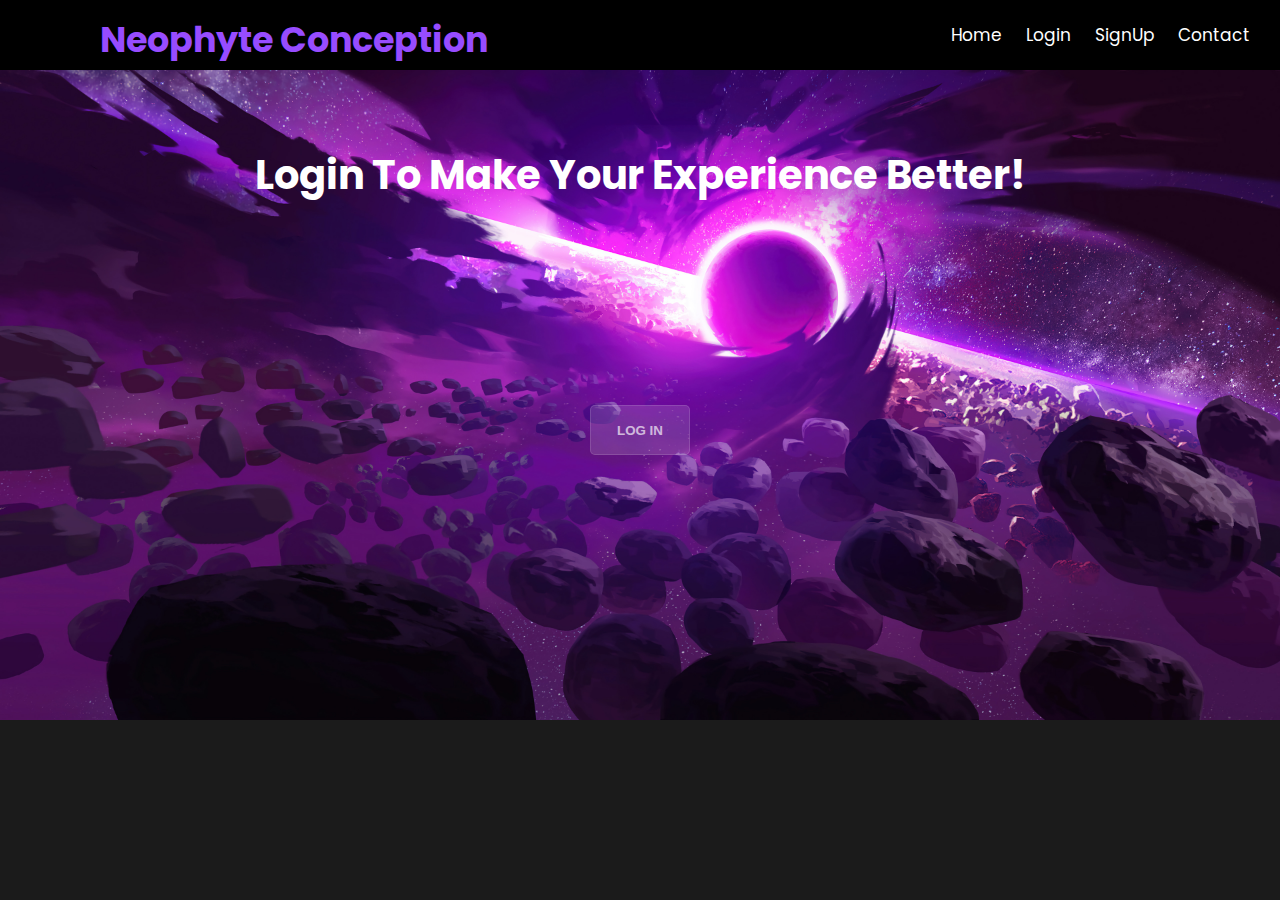
<file: index.html>
<!DOCTYPE html>
<html lang="en">
<head>
    <meta charset="UTF-8">
    <meta name="viewport" content="width=device-width, initial-scale=1.0">
    <title>!!!??</title>
    <link rel="stylesheet" href="style.css">
    <link rel="stylesheet" href="https://cdnjs.cloudflare.com/ajax/libs/font-awesome/6.1.1/css/all.min.css" integrity="sha512-KfkfwYDsLkIlwQp6LFnl8zNdLGxu9YAA1QvwINks4PhcElQSvqcyVLLD9aMhXd13uQjoXtEKNosOWaZqXgel0g==" crossorigin="anonymous" referrerpolicy="no-referrer" />

</head>
<body>
    <nav>
        <input type="checkbox"  id="cheak">
<label for="cheak" class="cheakbtn">
    <i class="fa-solid fa-bars"></i>
</label>
<label class="logo">Neophyte Conception</label>
        <ul>
            <li><a href="home.html">Home</a></li>
            <li><a href="index.html">Login</a></li>
            <li><a href="signup.html">SignUp</a></li>
            <li><a href="feedback.html">Contact</a></li>
    </nav>
    <div class="logcontainer">
        <br>
        <br>
        <br>
        <div class="txt">
            Login To Make Your Experience Better!
            </div>
    <button id="log" onclick="openlogin()" class="btn">LOG IN</button>
        <div class="login" id="login1">
            <br>
            <br>
            <form>
            <p class="p1">
                Username 
                <br>
                <input type="text" placeholder="Username" class="user">
            </p>
            
            <p class="p2">
                Password
                <br>
                <input type="password" placeholder="Password" class="user" required>
            </p>
            <br>
            <button type="reset" class="mbtn">Log In</button>
            <br>
            <br>
            <button type="button" class="mbtn" onclick="closelogin()">Close</button>
        </form>
        </div>
    </div>
        <script>
            let log = document.getElementById("log");
            let login1=document.getElementById("login1");
            function openlogin()
{
    login1.classList.add("open-login");
    log.classList.add("rem-btn");
}
function closelogin()
{
    login1.classList.remove("open-login");
    log.classList.remove("rem-btn");
}


        </script>
        </div>
</body>
</html>
</file>
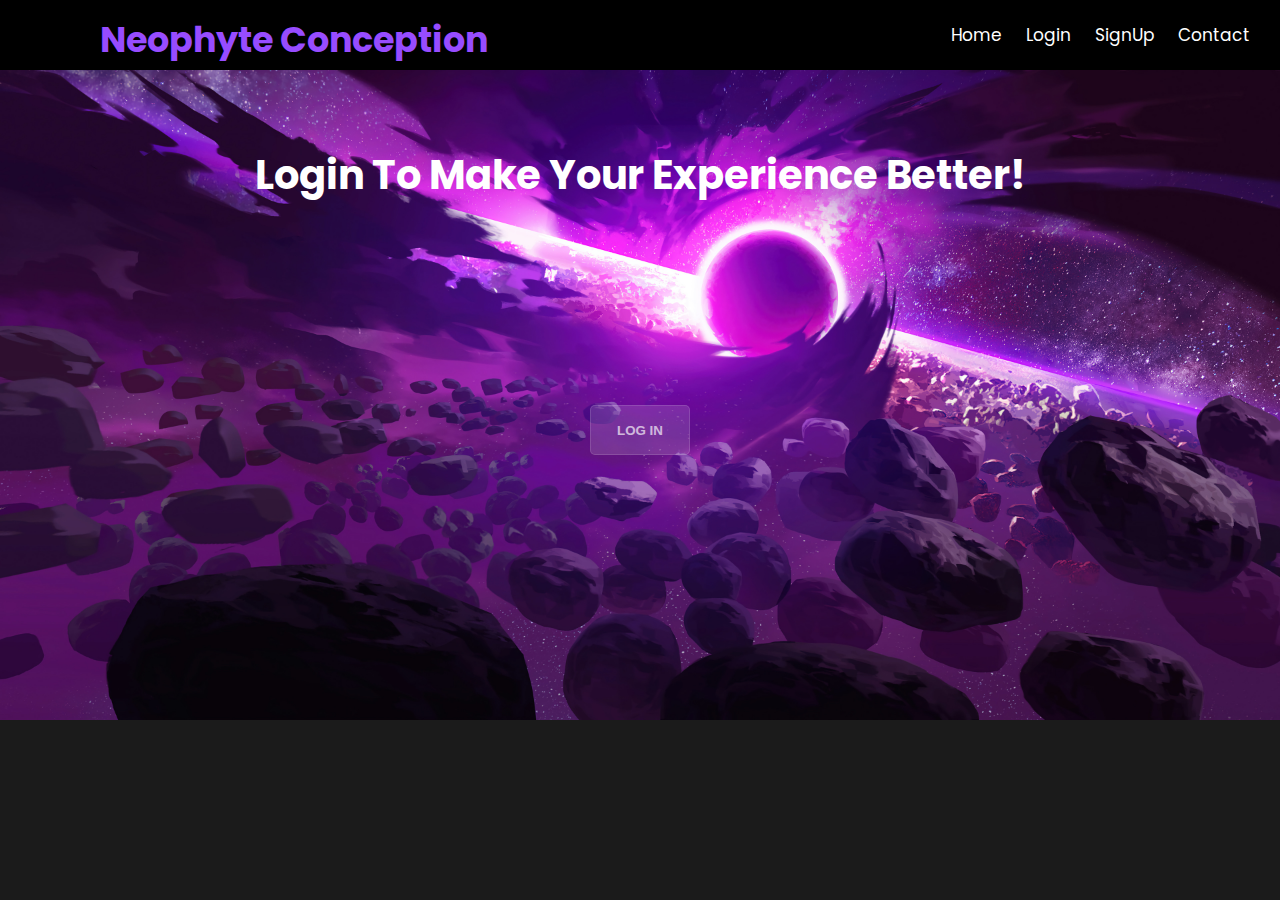
<file: login.html>
<!DOCTYPE html>
<html lang="en">
<head>
    <meta charset="UTF-8">
    <meta name="viewport" content="width=device-width, initial-scale=1.0">
    <title>!!!??</title>
    <link rel="stylesheet" href="style.css">
    <link rel="stylesheet" href="https://cdnjs.cloudflare.com/ajax/libs/font-awesome/6.1.1/css/all.min.css" integrity="sha512-KfkfwYDsLkIlwQp6LFnl8zNdLGxu9YAA1QvwINks4PhcElQSvqcyVLLD9aMhXd13uQjoXtEKNosOWaZqXgel0g==" crossorigin="anonymous" referrerpolicy="no-referrer" />

</head>
<body>
    <nav>
        <input type="checkbox"  id="cheak">
<label for="cheak" class="cheakbtn">
    <i class="fa-solid fa-bars"></i>
</label>
<label class="logo">Neophyte Conception</label>
        <ul>
            <li><a href="home.html">Home</a></li>
            <li><a href="login.html">Login</a></li>
            <li><a href="signup.html">SignUp</a></li>
            <li><a href="feedback.html">Contact</a></li>
    </nav>
    <div class="logcontainer">
        <br>
        <br>
        <br>
        <div class="txt">
            Login To Make Your Experience Better!
            </div>
    <button id="log" onclick="openlogin()" class="btn">LOG IN</button>
        <div class="login" id="login1">
            <br>
            <br>
            <form>
            <p class="p1">
                Username 
                <br>
                <input type="text" placeholder="Username" class="user">
            </p>
            
            <p class="p2">
                Password
                <br>
                <input type="password" placeholder="Password" class="user" required>
            </p>
            <br>
            <button type="reset" class="mbtn">Log In</button>
            <br>
            <br>
            <button type="button" class="mbtn" onclick="closelogin()">Close</button>
        </form>
        </div>
    </div>
        <script>
            let log = document.getElementById("log");
            let login1=document.getElementById("login1");
            function openlogin()
{
    login1.classList.add("open-login");
    log.classList.add("rem-btn");
}
function closelogin()
{
    login1.classList.remove("open-login");
    log.classList.remove("rem-btn");
}


        </script>
        </div>
</body>
</html>
</file>
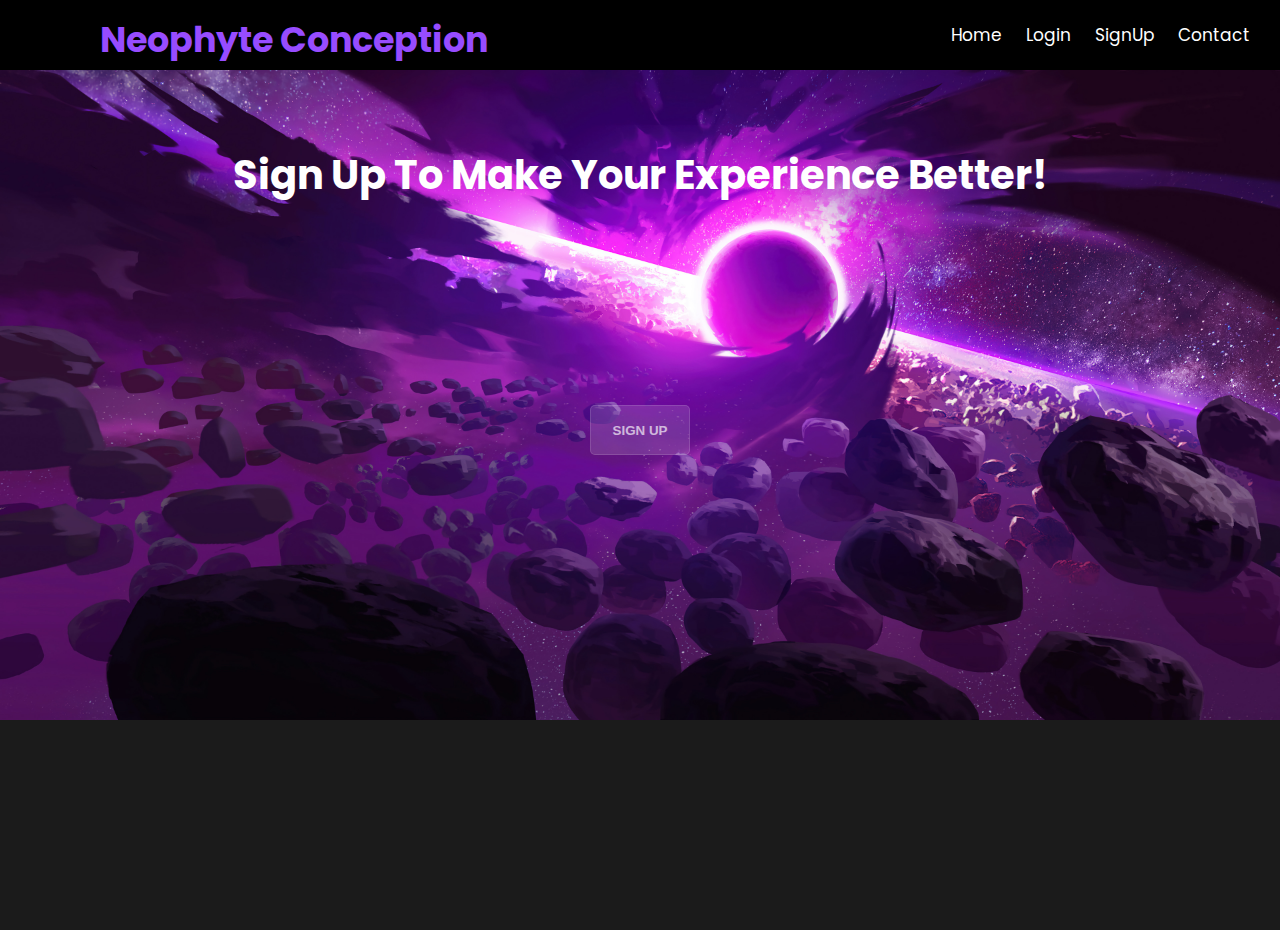
<file: signup.html>
<!DOCTYPE html>
<html lang="en">
<head>
    <meta charset="UTF-8">
    <meta name="viewport" content="width=device-width, initial-scale=1.0">
    <title>Website</title>
    <link rel="stylesheet" href="style.css">
    <link rel="stylesheet" href="https://cdnjs.cloudflare.com/ajax/libs/font-awesome/6.1.1/css/all.min.css" integrity="sha512-KfkfwYDsLkIlwQp6LFnl8zNdLGxu9YAA1QvwINks4PhcElQSvqcyVLLD9aMhXd13uQjoXtEKNosOWaZqXgel0g==" crossorigin="anonymous" referrerpolicy="no-referrer" />

</head>
<body>
    <nav>
        <input type="checkbox"  id="cheak">
<label for="cheak" class="cheakbtn">
    <i class="fa-solid fa-bars"></i>
</label>
<label class="logo">Neophyte Conception</label>
        <ul>
            <li><a href="home.html">Home</a></li>
            <li><a href="index.html">Login</a></li>
            <li><a href="signup.html">SignUp</a></li>
            <li><a href="feedback.html">Contact</a></li>
    </nav>
    <div class="logcontainer">
        <br>
        <br>
        <br>
        <div class="txt">
            Sign Up To Make Your Experience Better!
        </div>
    <button id="log" onclick="openlogin()" class="btn">SIGN UP</button>
        <div class="signin" id="signin">
            <br>
            <br>
            <form>
            <p class="p1">
                Username 
                <br>
                <input type="text" placeholder="Username" class="user">
            </p>
            <p class="p1">
                Name
                <br>
                <input type="text" placeholder="Name" class="user">
            </p>
            <p class="p2">
                Password
                <br>
                <input type="password" placeholder="Password" class="user">
            </p>
            <p class="p2">
                Confirm-Password
                <br>
                <input type="password" placeholder="Confirm-Password" class="user">
            </p>
            <br>
            <button type="reset" class="mbtn">Sign Up</button>
            <br>
            <button type="button" class="mbtn" onclick="closelogin()">Close</button>
        </div></form>
    </div>
        <script>
            let log = document.getElementById("log");
            let signin=document.getElementById("signin")
function openlogin()
{
    signin.classList.add("open-login");
    log.classList.add("rem-btn");
}
function closelogin()
{
    signin.classList.remove("open-login");
    log.classList.remove("rem-btn");

}
        </script>
        </div>
</body>
</html>
</file>
<file: style.css>
@import url('https://fonts.googleapis.com/css2?family=Poppins:wght@100;300;400;500;600&display=swap');
*{
    margin:0;
    padding:0;
    text-decoration: none;
    list-style: none;
    box-sizing: border-box;
}

body{
    font-family: 'Poppins',sans-serif;
    background-color: rgb(27, 27, 27);
    background-image: url("dark-wallpaper-4k-pc.jpg");
    background-size: 100%;
    background-repeat: no-repeat;
    overflow: hidden;
}
.txt{
    color: #ffffff;
    font-weight: bolder;
    text-align: center;
    font-size: 40px;
}
nav{
    background-color: #000;
    height: 70px;
    width:100%;
}
nav ul li{
    display:inline-block;
    line-height: 70px;
    margin: 0 10px;
}
nav ul{
    float:right;
    margin-right: 20px;
}
nav ul li a{
    color: white;
    font-size: 17px;
}

label.logo{
    color: rgb(151, 76, 255);
    font-size: 35px;
    line-height: 80px;
    padding:0 100px;
    font-weight: bold;
    cursor:pointer;
}

nav ul li a:hover{
    color: #6c00a6;
    transition: all .5s;
}

.cheakbtn{
    font-size: 30px;
    color: #fff;
    float: right;
    line-height: 80px;
    margin: 3px;
    cursor: pointer;
    display: none;
    
}

#cheak{
    display: none;
}

@media (max-width:952px)
{
    label.logo{
        font-size: 30px;
        padding-left: 50px;
    }
    nav ul li a{
        font-size: 16px;
    }
}

@media (max-width:858px){
    .cheakbtn{
        display: block;
    }

    ul{
        position: fixed;
        width:100%;
        height: 100vh;
        background-color: #2c3e50;
        top: 70px;
        left: -100%;
        text-align: center;
        transition:all .5s;
 }

 nav ul li{
    display: block;
    margin: 50px 0;
    line-height: 30px;
 }

 nav ul li a{
    font-size: 20px;
 }

 a:hover{
    background: none;
    color: #ffcd28;
 }

 #cheak:checked ~ ul{
    left:0;
 }
}
.class{
    margin-left: 10px;
    margin-top: 10px;
    margin-right:10px ;
}
.logcontainer{
    text-align: center;
    max-width: fit-content;
    margin-left: auto;
    margin-right: auto;

}
.login
{
    height:400px;
    width:400px;
    top: 0;
    margin-left: auto;
    border-radius: 50px;
    background-color:rgba(255,255,255, 0.2);
    transform:translate(-50%,-50%) scale(0.1);
    visibility:hidden;
    transition: 0.1s, top 0.1s ease ;
    color:white;
    border:2px solid rgba(255, 255,255, 0.2);
    position: relative;
    backdrop-filter: blur(10px);

}
.signin{
    height:475px;
    width:400px;
    top: 0;
    margin-left: auto;
    border-radius: 50px;
    background-color:rgba(255,255,255, 0.2);
    transform:translate(-50%,-50%) scale(0.1);
    visibility:hidden;
    transition: 0.1s, top 0.1s ease ;
    color:white;
    border:2px solid rgba(255, 255,255, 0.2);
    position: relative;
    backdrop-filter: blur(10px);
}

.open-login
{
    visibility: visible;
    top:50%;
    transform:translate(-50%,-50%) scale(1); 
    
}
.rem-btn
{
    visibility: hidden;
}
.button{
    margin-top: 175px;
    margin-left: 675px;
}
.login input{
    background:transparent;
    border: 1px solid rgba(255, 255, 255, 0.2);
    margin-left: 10px;
    color:white;
}
.login input::placeholder{
    color:white;
    font-size: 11px;
}
.signin input{
    background:transparent;
    border: 1px solid rgba(255, 255, 255, 0.2);
    margin-left: 10px;
    color:white;
}
.signin input::placeholder{
    color:white;
    font-size: 11px;
}
.btn
{
    margin-top: 200px;
    height:50px;
    width: 100px;
    border-radius: 5px;
    background-color:rgba(255, 255, 255, 0.2);
    border:1px solid rgba(255, 255, 255, 0.2);
    color: #ffffff;
    font-weight: bolder;
    opacity: 70%;
}
.btn:hover{
    border-radius: 10px;
    background-color:rgba(255, 255, 255, 0.5);
    color: rgb(255, 255, 255);
    transition: all .5s;
    opacity: 100%;
    
}
.p1{
    margin-left: 10px;
    color:rgb(255, 255, 255);
    opacity: 100%;
    text-align: left;
}
.p2{
    margin-left: 10px;
    color:rgb(255, 255, 255);
    opacity: 100%;
    text-align: left;

}
.user{
    height: 40px;
    width: 380px;
    border-radius: 10px;
    border:2px solid rgba(255,255,255.0.2);
    opacity: 100%;
}
.mbtn{
height:50px;
width: 100%;
border-radius: 40px;
border-color:rgba(255, 255, 255, 0.2);
background:transparent;
border-width:  1px;
color: white;
font-weight: bolder;
font-size:16px;
}
.top{
    text-decoration: none;
    height:100px;
    background-color: #EEEEEE;
    color:#00ADB5;
    border-color: #EEEEEE;
    font-size: 26px;
    border: 0;
    font-weight: bolder;
}
.feedback{
    color: #ffffff;
}
.confess{
    width: 600px;
    height: 300px;
    padding-bottom:0px;
    text-align: left;
    color:#000;
    resize: none;
    font-size: 20px;
    opacity: 60%;
    border-color: #000;
    border-radius: 10px;
}
.txt1{
    color: #ffffff;
    font-weight: bolder;
    text-align: left;
    font-size: 30px;
    margin-left: 100px;
}
.SUB{
    height: 40px;
    width: 100px;
    background-color: #a81af5;
    font-weight: bold;
    color: #ffffff;
    font-size: 16px;
}
.b{
    height: 30px;
    width: 60px;
    font-weight: Bold;
    border-color: #000;
    background-color: white;
}
.i
{
    height: 30px;
    width: 60px;
    font-style: italic;
    border-color: #000;
    background-color: white;
    font-family:Verdana, Geneva, Tahoma, sans-serif;
}
.Bold-on{
    font-weight: bolder;
}
.italic-on{
font-style: italic;
}
.form1
{
    height:50px;
    width: 150px;
    border-radius: 5%;
    background-color: white;
}
</file>
